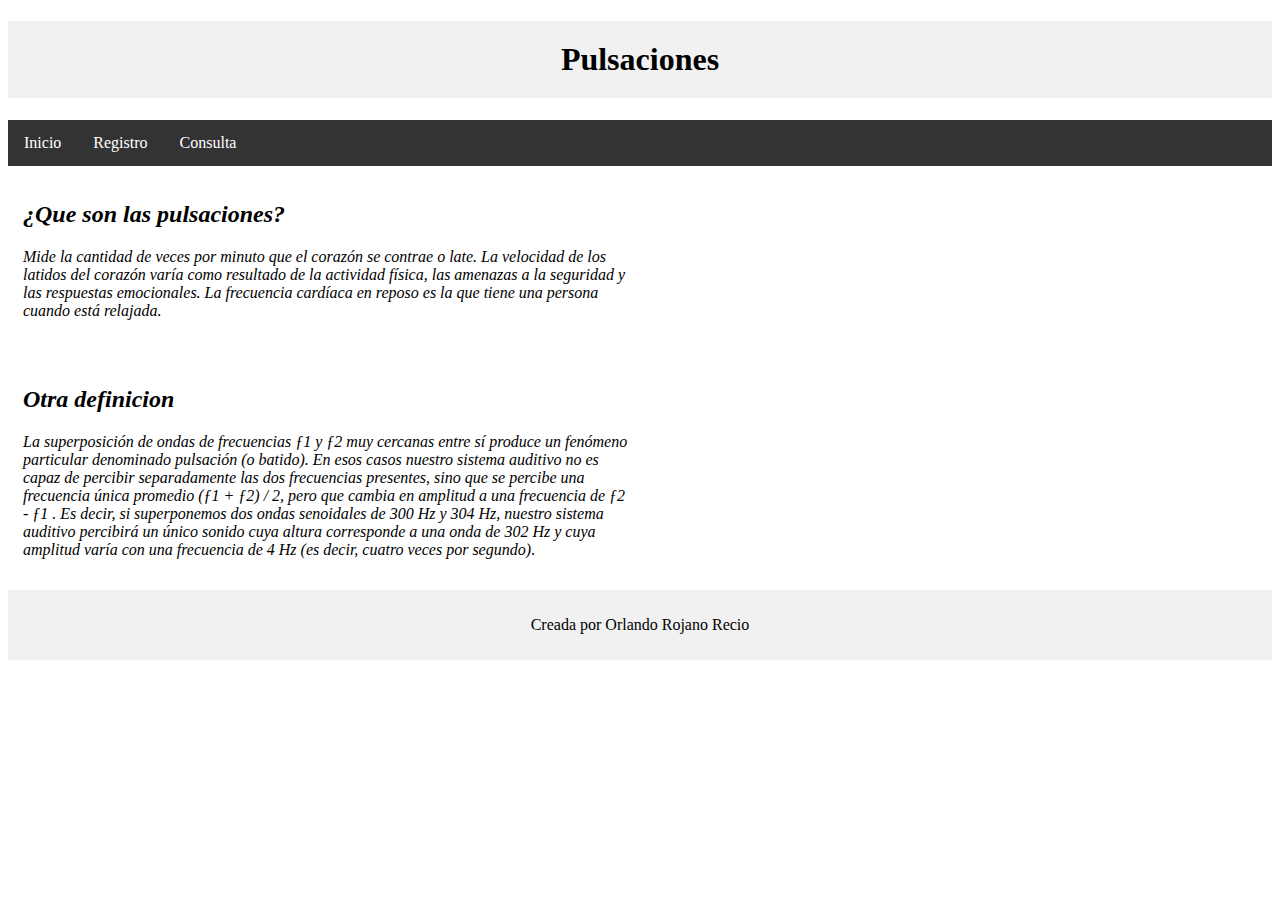
<file: index.html>
<!DOCTYPE html>
<html lang="en">
<head>
    <meta charset="UTF-8">
    <meta http-equiv="X-UA-Compatible" content="IE=edge">
    <meta name="viewport" content="width=device-width, initial-scale=1.0">
    <title>Pulsaciones</title>
    <link rel="stylesheet" href="Estilos.css">
    <style>
.column {
  float: left;
  width: 48%;
  padding: 15px;
}

/* Clear floats after the columns */
.row:after {
  content: "";
  display: table;
  clear: both;
}

/* Responsive layout - makes the three columns stack on top of each other instead of next to each other */
@media screen and (max-width:600px) {
  .column {
    width: 100%;
  }
}
.pie {
  background-color: #f1f1f1;
  padding: 10px;
  text-align: center;
}
    </style>
</head>
<body>
    <h1 id="Titulo">Pulsaciones</h1>
    <div class="navegacion">
    <ul>
        <li><a href="index.html">Inicio</a></li>
        <li><a href="registro.html">Registro</a></li>
        <li><a href="consulta.html">Consulta</a></li>
      </ul>
    </div>
    <div class="row">
    <div class="column">
    <p><h2><i>¿Que son las pulsaciones?</i></h2><i>Mide la cantidad de veces por minuto que el corazón se contrae o late. La velocidad de los latidos del corazón varía como resultado de la actividad física, las amenazas a la seguridad y las respuestas emocionales. La frecuencia cardíaca en reposo es la que tiene una persona cuando está relajada.</i>
    </p>
    </div>
    <div class="column">
      <p><h2><i>Otra definicion</i></h2>	<i>
        La superposición de ondas de frecuencias ƒ1 y ƒ2 muy cercanas entre sí produce un fenómeno particular denominado pulsación (o batido).
        En esos casos nuestro sistema auditivo no es capaz de percibir separadamente las dos frecuencias presentes, sino que se percibe una frecuencia única promedio (ƒ1 + ƒ2) / 2, pero que cambia en amplitud a una frecuencia de ƒ2 - ƒ1 .
        
        Es decir, si superponemos dos ondas senoidales de 300 Hz y 304 Hz, nuestro sistema auditivo percibirá un único sonido cuya altura corresponde a una onda de 302 Hz y cuya amplitud varía con una frecuencia de 4 Hz (es decir, cuatro veces por segundo)</i>.</p>
      </div>
    </div>
    <div class="pie">
      <p>Creada por Orlando Rojano Recio</p>
    </div>
</body>
</html>
</file>
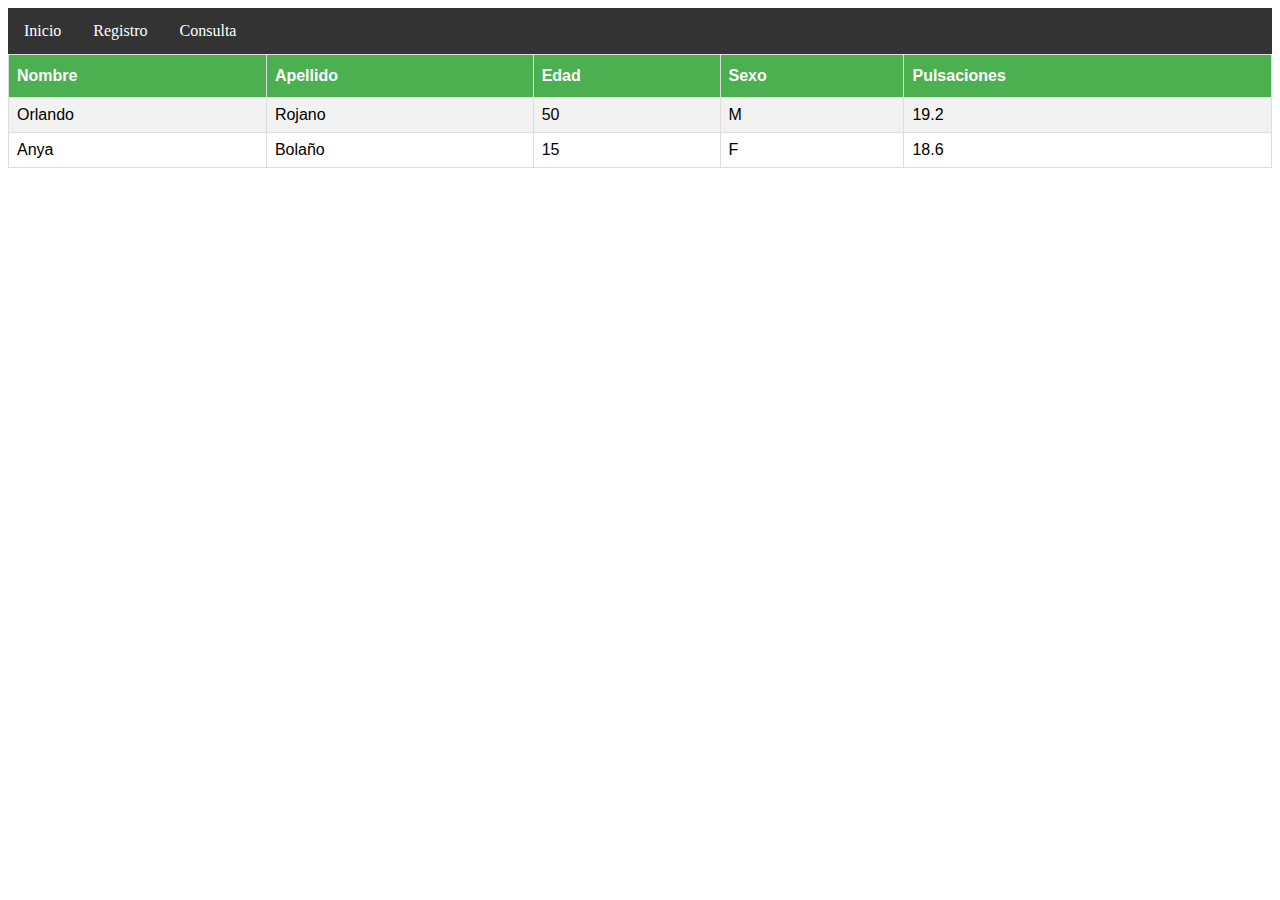
<file: consulta.html>
<!DOCTYPE html>
<html lang="en">
<head>
    <meta charset="UTF-8">
    <meta http-equiv="X-UA-Compatible" content="IE=edge">
    <meta name="viewport" content="width=device-width, initial-scale=1.0">
    <title>Consulta</title>
    <link rel="stylesheet" href="Estilos.css">
    <style>
        
    </style>
</head>
<body>
        <div class="navegacion">
        <ul>
            <li><a href="index.html">Inicio</a></li>
            <li><a href="registro.html">Registro</a></li>
            <li><a href="consulta.html">Consulta</a></li>
          </ul>
        </div>
      <div><table id="Personalizar"style="width:100%">
        <tr>
          <th>Nombre</th>
          <th>Apellido</th>
          <th>Edad</th>
          <th>Sexo</th>
          <th>Pulsaciones</th>
        </tr>
        <tr>
          <td>Orlando</td>
          <td>Rojano</td>
          <td>50</td>
          <td>M</td>
          <td>19.2</td>
        </tr>
        <tr>
          <td>Anya</td>
          <td>Bolaño</td>
          <td>15</td>
          <td>F</td>
          <td>18.6</td>
        </tr>
      </table></div>
</body>
</html>
</file>
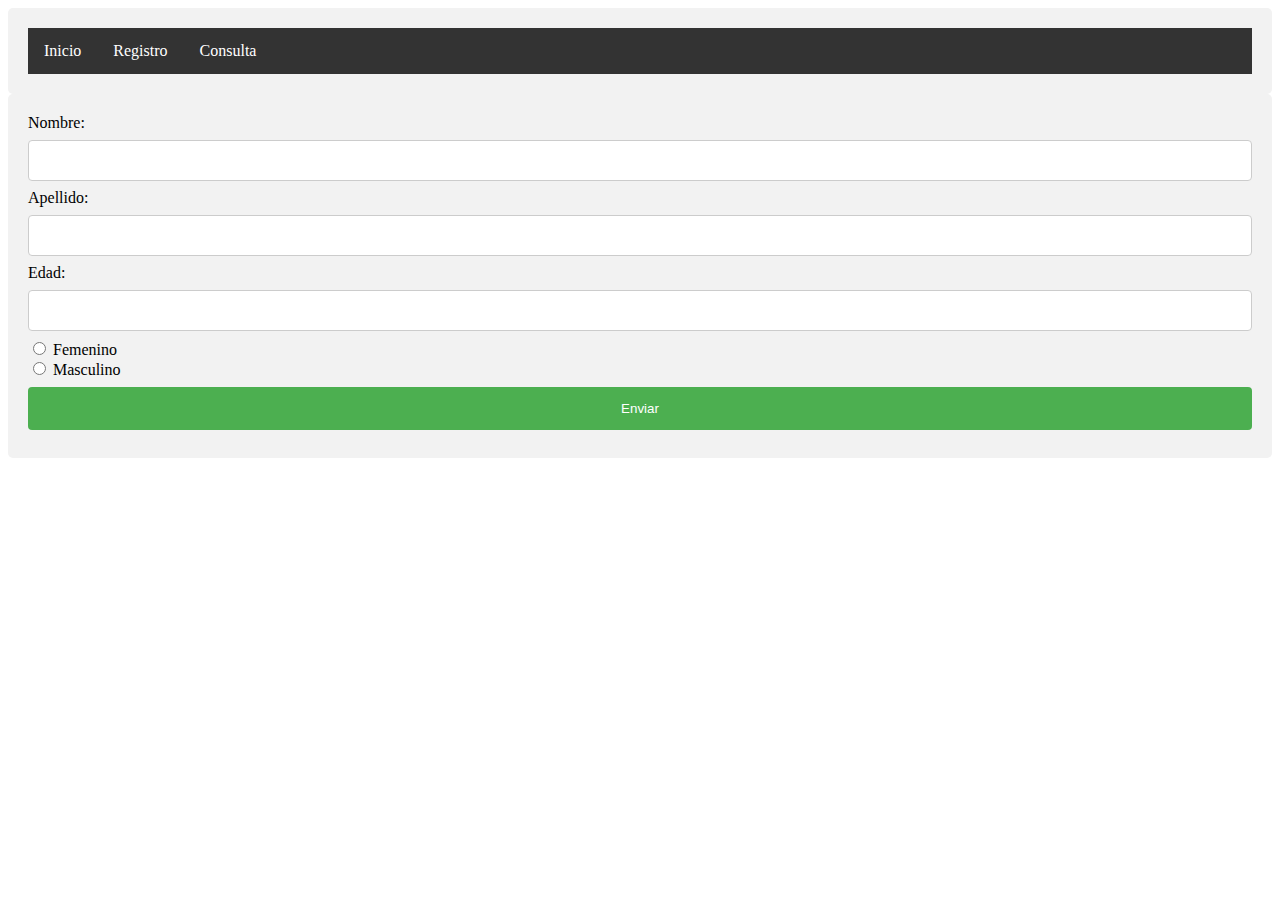
<file: registro.html>
<!DOCTYPE html>
<html lang="en">
<head>
    <meta charset="UTF-8">
    <meta http-equiv="X-UA-Compatible" content="IE=edge">
    <meta name="viewport" content="width=device-width, initial-scale=1.0">
    <title>Registro</title>
    <link rel="stylesheet" href="Estilos.css">
    <style>
        input[type=text], select {
        width: 100%;
        padding: 12px 20px;
        margin: 8px 0;
        display: inline-block;
        border: 1px solid #ccc;
        border-radius: 4px;
        box-sizing: border-box;
        }
        div {
        border-radius: 5px;
        background-color: #f2f2f2;
        padding: 20px;
        }
        input[type=submit] {
        width: 100%;
        background-color: #4CAF50;
        color: white;
        padding: 14px 20px;
        margin: 8px 0;
        border: none;
        border-radius: 4px;
        cursor: pointer;
        }
        input[type=submit]:hover {
        background-color: #45a049;
        }

    </style>
</head>
<body>
        <div class="navegacion">
        <ul>
            <li><a href="index.html">Inicio</a></li>
            <li><a href="registro.html">Registro</a></li>
            <li><a href="consulta.html">Consulta</a></li>
          </ul>
        </div>
      <div>
      <form action="">
        <label for="fname">Nombre:</label><br>
        <input type="text" id="txtNombre" name="nombre"><br>
        <label for="lname">Apellido:</label><br>
        <input type="text" id="txtApellido" name="Apellido"><br>
        <label for="lname">Edad:</label><br>
        <input type="text" id="txtEdad" name="Edad"><br>
        <input type="radio" id="femenino" name="genero" value="F">
        <label for="femenino">Femenino</label><br>
        <input type="radio" id="masculino" name="genero" value="M">
        <label for="masculino">Masculino</label><br>
        <input type="submit" value="Enviar">
      </form>
    </div> 
      
<script>
    if (femenino === "F"){
        pulsaciones = (220-edad)/10
    }
    if(masculino === "M"){
        pulsaciones = (210-edad)/10
    }
</script>
</body>

</html>
</file>
<file: Estilos.css>
ul {
    list-style: none;
    margin:  0;
    padding: 0%;
    overflow: hidden;
    background-color: #333;
    }
    li{
        float: left;
    }
    li a {
        display: block;
        color: white;
        text-align: center;
        padding: 14px 16px;
        text-decoration: none;
    }
    .navegacion a:hover {
        background-color: #ddd;
        color: black;
      }
    #Personalizar {
        font-family: Arial, Helvetica, sans-serif;
        border-collapse: collapse;
        width: 100%;
        }

        #Personalizar td, #Personalizar th {
        border: 1px solid #ddd;
        padding: 8px;
        }

        #Personalizar tr:nth-child(even){background-color: #f2f2f2;}

        #Personalizar tr:hover {background-color: #ddd;}

        #Personalizar th {
        padding-top: 12px;
        padding-bottom: 12px;
        text-align: left;
        background-color: #4CAF50;
        color: white;
        }
        #Titulo{
            background-color: #f1f1f1;
            padding: 20px;
            text-align: center;
          }
</file>
